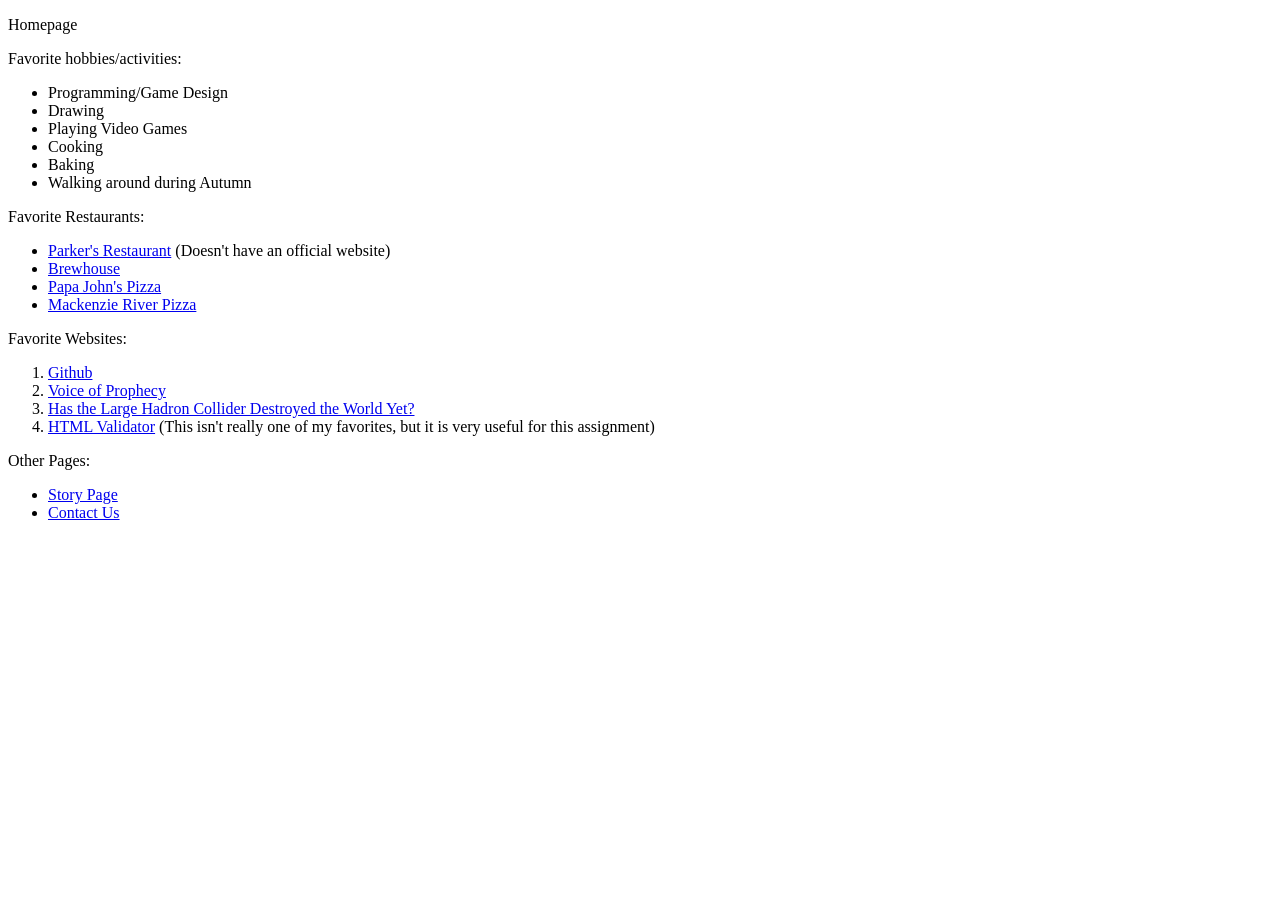
<file: Homework 5/website/index.html>
<!DOCTYPE html>
<html lang="en">
<head>

	<meta charset="utf-8">
	<title><strong>Homepage</strong></title>

</head>


<body>

	<header>
		<p>Homepage</p>
	</header>
	
	<p> Favorite hobbies/activities: </p>
	<ul>
		<li> Programming/Game Design </li>
		<li> Drawing </li>
		<li> Playing Video Games </li>
		<li> Cooking </li>
		<li> Baking </li>
		<li> Walking around during Autumn </li>
	
	</ul>
	
	
	<p> Favorite Restaurants: </p>
	<ul>
		<li> <a href="https://www.facebook.com/ParkersRestaurant/">Parker's Restaurant</a> (Doesn't have an official website) </li>
		<li> <a href="https://atthebrewhouse.com/menu">Brewhouse</a> </li>
		<li> <a href="https://locations.papajohns.com/united-states/">Papa John's Pizza</a> </li>
		<li> <a href="https://locations.mackenzieriverpizza.com/">Mackenzie River Pizza</a> </li>
	</ul>
	
	<p> Favorite Websites: </p>
	<ol>
		<li> <a href="https://github.com/">Github</a> </li>
		<li> <a href="https://www.voiceofprophecy.com/">Voice of Prophecy</a> </li>
		<li> <a href="https://hasthelargehadroncolliderdestroyedtheworldyet.com/">Has the Large Hadron Collider Destroyed the World Yet?</a> </li>
		<li> <a href="https://validator.w3.org/#validate_by_input">HTML Validator</a> (This isn't really one of my favorites, but it is very useful for this assignment)</li>
	</ol>
	
	<p> Other Pages: </p>
	<ul>
		<li> <a href="story_page.html">Story Page</a> </li>
		<li> <a href="contact_us.html">Contact Us</a> </li>
	</ul>

</body>


</html>
</file>
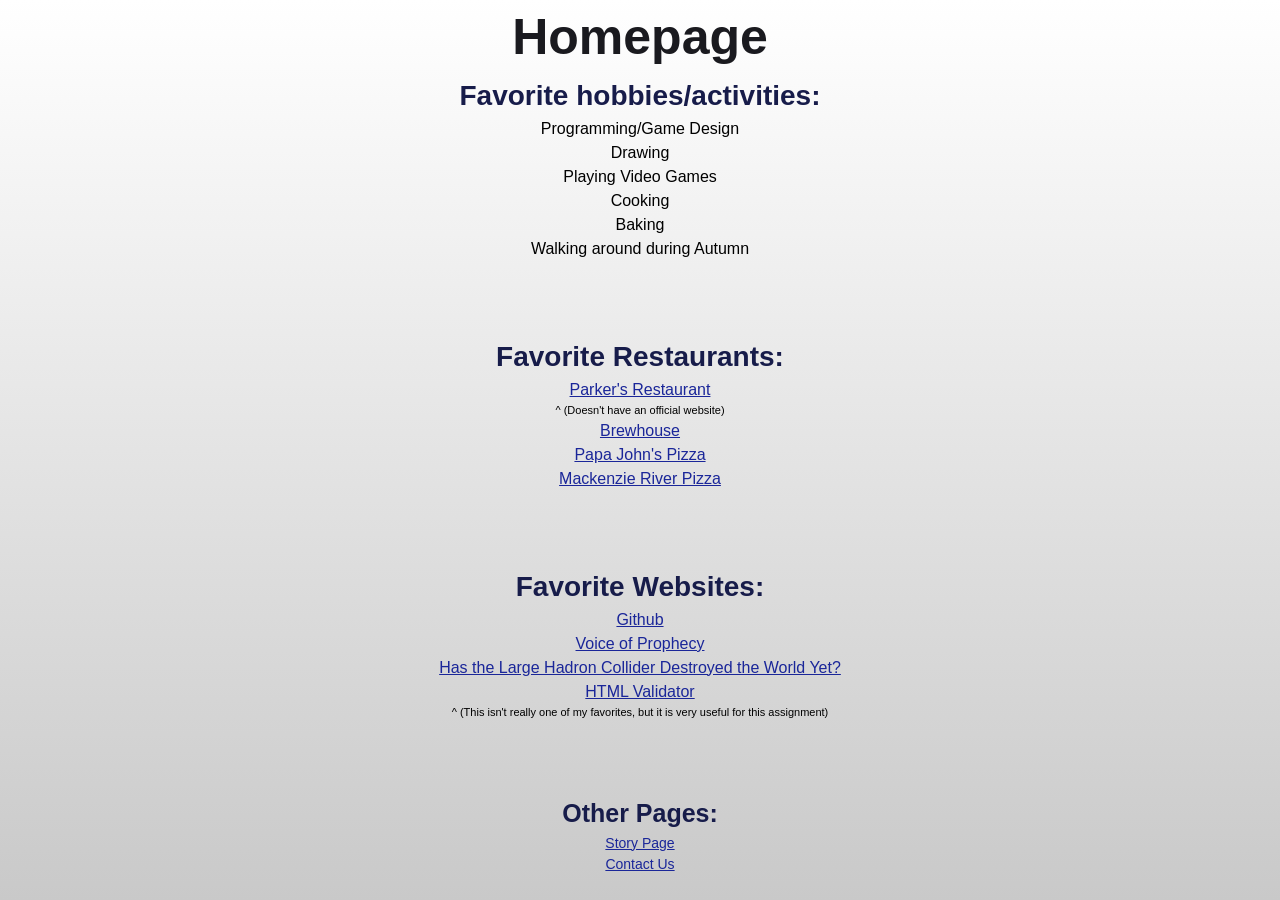
<file: Homework 6/website_css_edition/index.html>
<!DOCTYPE html>
<html lang="en">

<head>
	<meta charset="utf-8">
	<title><strong>Homepage</strong></title>
	<link href="css/reset.css" rel="stylesheet">
	<link href="css/default.css" rel="stylesheet"> </head>
<style>
body {
	p {
		color: #171c4a;
		font-size: 24px;
		font-weight: bold;
	}
}
</style>

<body>
	<header>
		<p style="color: #1a1a1f; font-size: 50px; font-weight: bold;">Homepage</p>
	</header>
	<div class="list">
		<p class="list-title"> Favorite hobbies/activities: </p>
		<ul>
			<li> Programming/Game Design </li>
			<li> Drawing </li>
			<li> Playing Video Games </li>
			<li> Cooking </li>
			<li> Baking </li>
			<li> Walking around during Autumn </li>
		</ul>
	</div>
	<div class="list">
		<p class="list-title"> Favorite Restaurants: </p>
		<ul>
			<li> <a href="https://www.facebook.com/ParkersRestaurant/">Parker's Restaurant</a>
				<div id="list_comment_two"> ^ (Doesn't have an official website) </div>
			</li>
			<li> <a href="https://atthebrewhouse.com/menu">Brewhouse</a> </li>
			<li> <a href="https://locations.papajohns.com/united-states/">Papa John's Pizza</a> </li>
			<li> <a href="https://locations.mackenzieriverpizza.com/">Mackenzie River Pizza</a> </li>
		</ul>
	</div>
	<div class="list">
		<p class="list-title"> Favorite Websites: </p>
		<ol>
			<li> <a href="https://github.com/">Github</a> </li>
			<li> <a href="https://www.voiceofprophecy.com/">Voice of Prophecy</a> </li>
			<li> <a href="https://hasthelargehadroncolliderdestroyedtheworldyet.com/">Has the Large Hadron Collider Destroyed the World Yet?</a> </li>
			<li> <a href="https://validator.w3.org/#validate_by_input">HTML Validator</a>
				<div id="list_comment_two"> ^ (This isn't really one of my favorites, but it is very useful for this assignment) </div>
			</li>
		</ol>
	</div>
	<p id="other_pages_title"> Other Pages: </p>
	<ul id="other_pages_list">
		<li> <a href="story_page.html">Story Page</a> </li>
		<li> <a href="contact_us.html">Contact Us</a> </li>
	</ul>
</body>

</html>
</file>
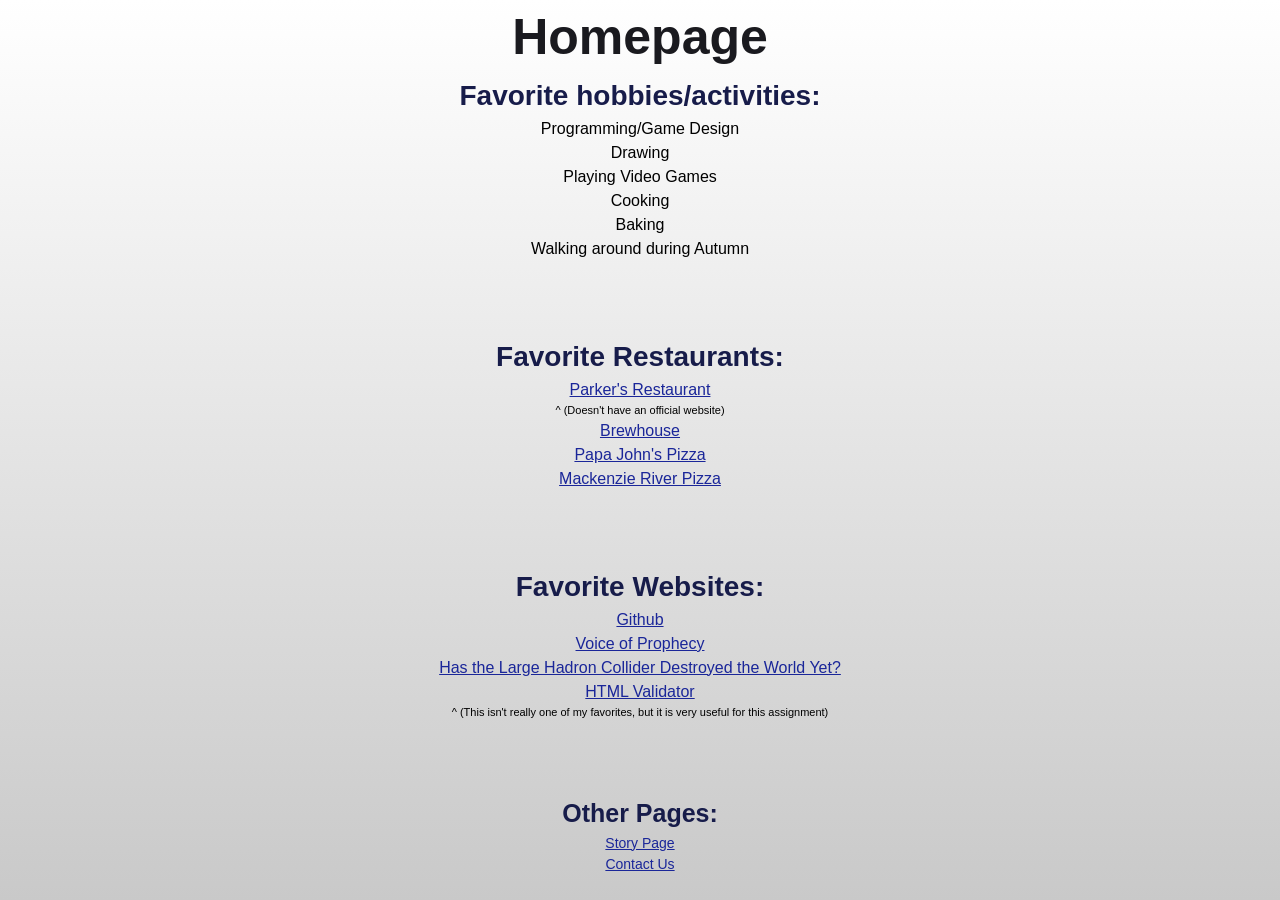
<file: Homework 7/website_javascript_edition/index.html>
<!DOCTYPE html>
<html lang="en">

<head>
	<meta charset="utf-8">
	<title><strong>Homepage</strong></title>
	<link href="css/reset.css" rel="stylesheet">
	<link href="css/default.css" rel="stylesheet"> 
</head>
<style>
body {
	p {
		color: #171c4a;
		font-size: 24px;
		font-weight: bold;
	}
}
</style>

<body>
	<header>
		<p style="color: #1a1a1f; font-size: 50px; font-weight: bold;">Homepage</p>
	</header>
	<div class="list">
		<p class="list-title"> Favorite hobbies/activities: </p>
		<ul>
			<li> Programming/Game Design </li>
			<li> Drawing </li>
			<li> Playing Video Games </li>
			<li> Cooking </li>
			<li> Baking </li>
			<li> Walking around during Autumn </li>
		</ul>
	</div>
	<div class="list">
		<p class="list-title"> Favorite Restaurants: </p>
		<ul>
			<li> <a href="https://www.facebook.com/ParkersRestaurant/">Parker's Restaurant</a>
				<div id="list_comment_two"> ^ (Doesn't have an official website) </div>
			</li>
			<li> <a href="https://atthebrewhouse.com/menu">Brewhouse</a> </li>
			<li> <a href="https://locations.papajohns.com/united-states/">Papa John's Pizza</a> </li>
			<li> <a href="https://locations.mackenzieriverpizza.com/">Mackenzie River Pizza</a> </li>
		</ul>
	</div>
	<div class="list">
		<p class="list-title"> Favorite Websites: </p>
		<ol>
			<li> <a href="https://github.com/">Github</a> </li>
			<li> <a href="https://www.voiceofprophecy.com/">Voice of Prophecy</a> </li>
			<li> <a href="https://hasthelargehadroncolliderdestroyedtheworldyet.com/">Has the Large Hadron Collider Destroyed the World Yet?</a> </li>
			<li> <a href="https://validator.w3.org/#validate_by_input">HTML Validator</a>
				<div id="list_comment_two"> ^ (This isn't really one of my favorites, but it is very useful for this assignment) </div>
			</li>
		</ol>
	</div>
	<p id="other_pages_title"> Other Pages: </p>
	<ul id="other_pages_list">
		<li> <a href="story_page.html">Story Page</a> </li>
		<li> <a href="contact_us.html">Contact Us</a> </li>
	</ul>
</body>

</html>
</file>
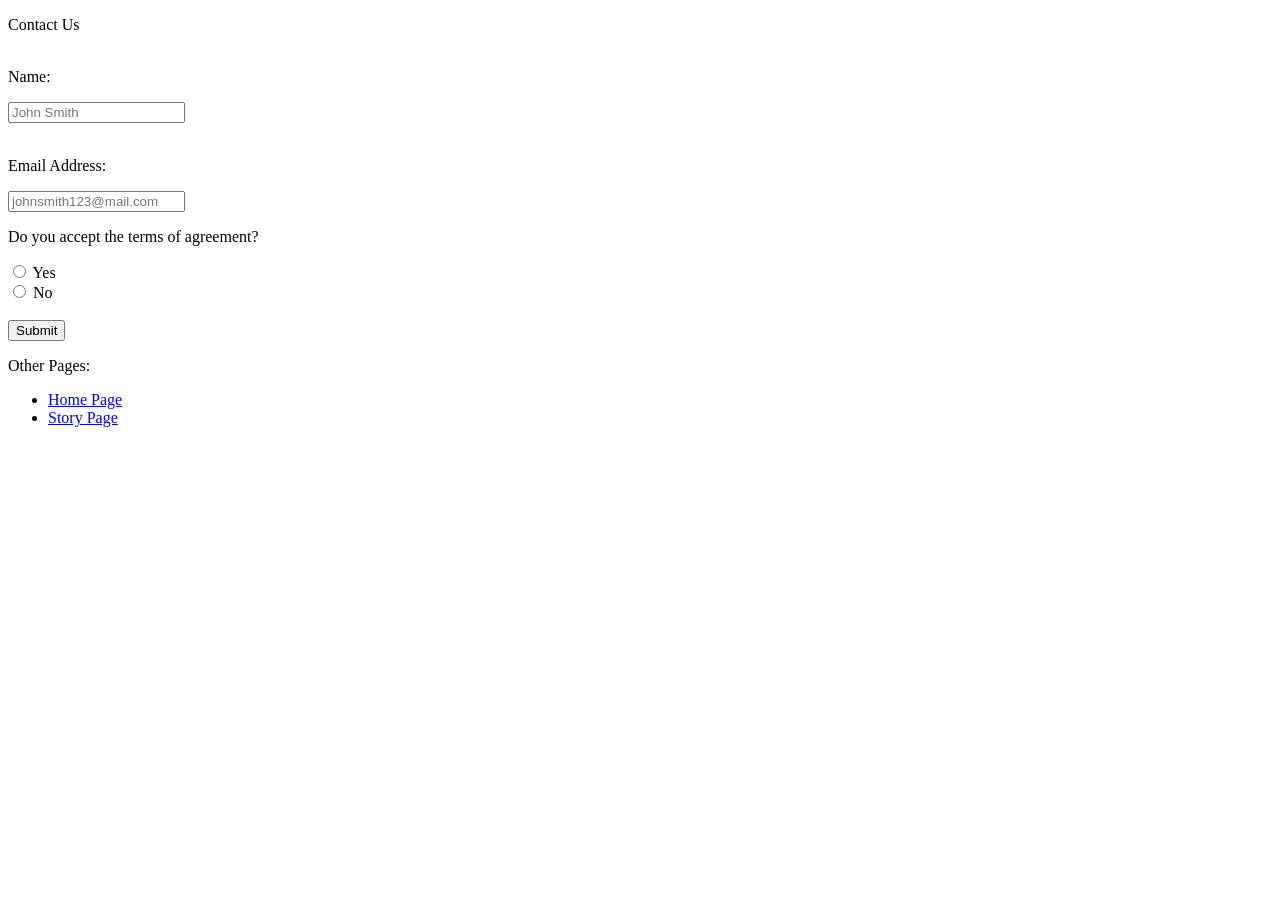
<file: Homework 5/website/contact_us.html>
<!DOCTYPE html>
<html lang="en">
<head>

	<meta charset="utf-8">
	<title><strong>Contact Us</strong></title>

</head>


<body>

	<header>
		<p>Contact Us</p>
	</header>
	
	<form action="/submit" method="post">

		<p><br>Name:</p>
		<input type="text" name="name_input" placeholder="John Smith" required>
		
		<p><br>Email Address:</p>
		<input type="text" name="email_input" placeholder="johnsmith123@mail.com" required>

		<p><label class="separator">Do you accept the terms of agreement?</label></p>

		<div>
			<div>
				<input type="radio" id="terms_yes" name="terms" value="Yes">
				<label for="terms_yes">Yes</label>
			</div>
			<div class="checkbox_item">
				<input type="radio" id="terms_no" name="terms" value="No">
				<label for="terms_no">No</label>
			</div>
		</div>
		
		<br>
		<input type="submit" class="submit" value="Submit">
	</form>
	
	
	<p> Other Pages: </p>
	<ul>
		<li> <a href="index.html">Home Page</a> </li>
		<li> <a href="story_page.html">Story Page</a> </li>
	</ul>

</body>


</html>
</file>
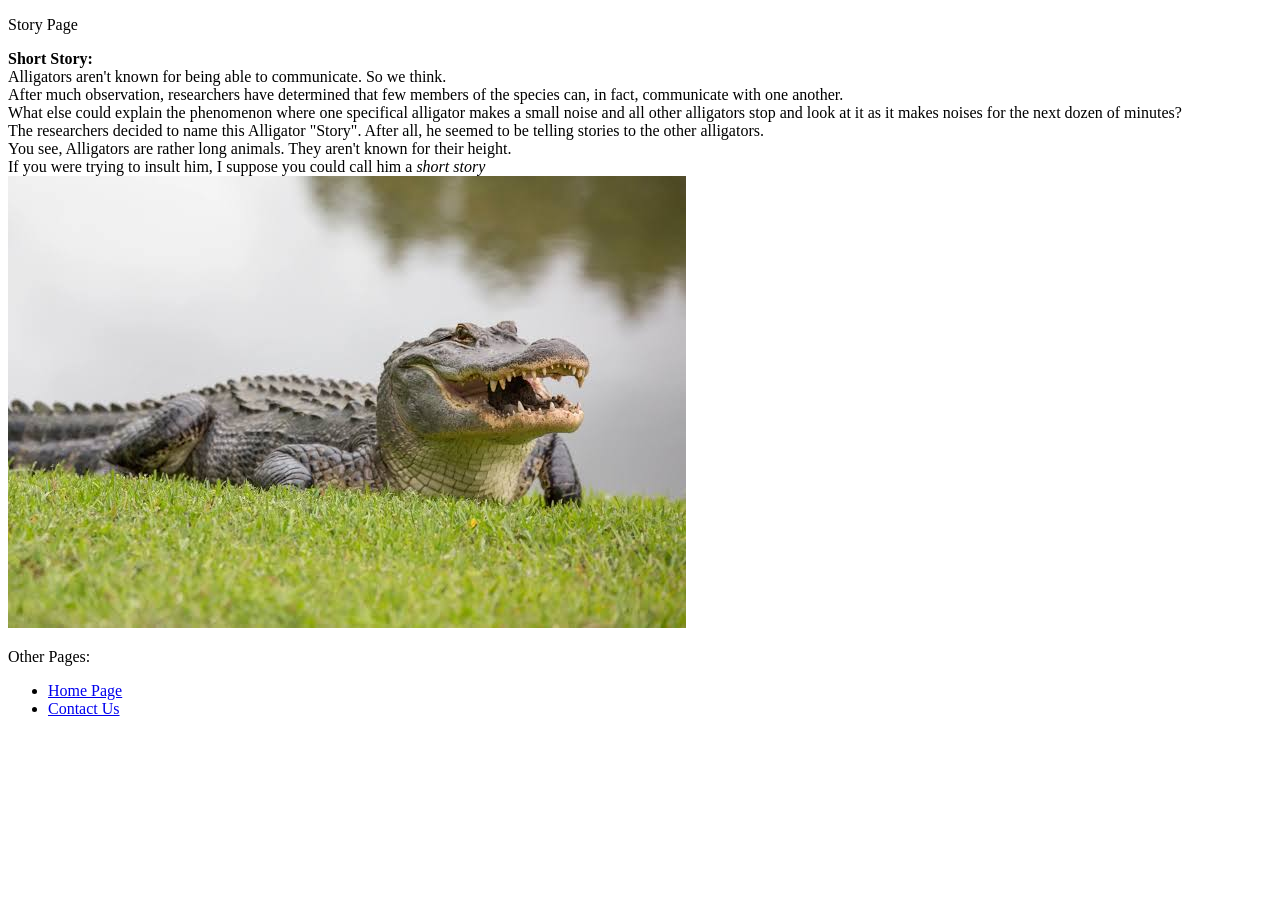
<file: Homework 5/website/story_page.html>
<!DOCTYPE html>
<html lang="en">
<head>

	<meta charset="utf-8">
	<title><strong>Story Page</strong></title>

</head>


<body>

	<header>
		<p>Story Page</p>
	</header>
	
	<p> <strong> Short Story: </strong>
	<br>Alligators aren't known for being able to communicate. So we think. 
	<br>After much observation, researchers have determined that few members of the species can, in fact, communicate with one another. 
	<br>What else could explain the phenomenon where one specifical alligator makes a small noise and all other alligators stop and look at it as it makes noises for the next dozen of minutes?
	<br>The researchers decided to name this Alligator "Story". After all, he seemed to be telling stories to the other alligators.
	<br>You see, Alligators are rather long animals. They aren't known for their height.
	<br>If you were trying to insult him, I suppose you could call him a <em>short story</em>
	<br>
	<img src="gator.jpg" alt="GATOR">

	</p>
	
	<p> Other Pages: </p>
	<ul>
		<li> <a href="index.html">Home Page</a> </li>
		<li> <a href="contact_us.html">Contact Us</a> </li>
	</ul>

</body>

</html>
</file>
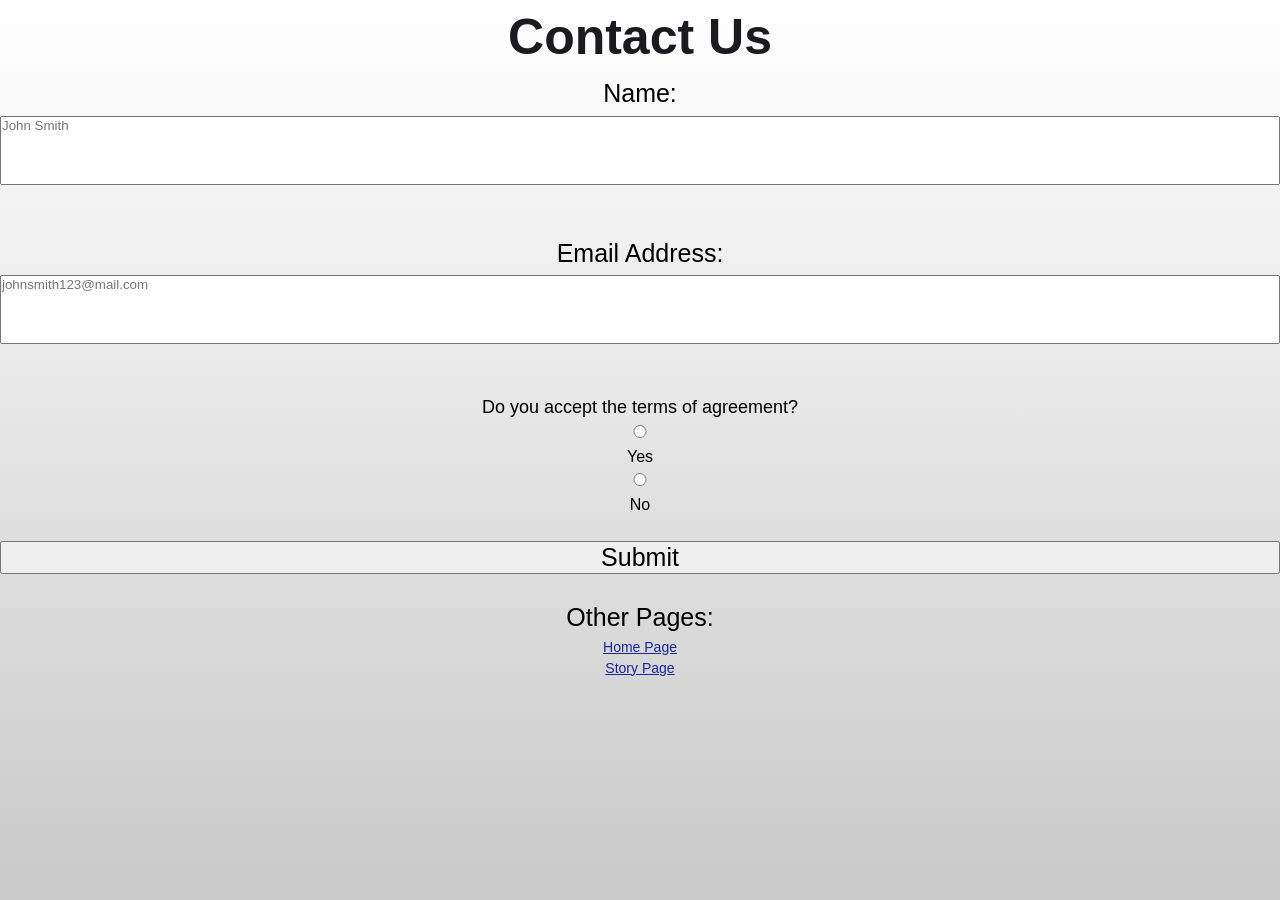
<file: Homework 6/website_css_edition/contact_us.html>
<!DOCTYPE html>
<html lang="en">

<head>
	<meta charset="utf-8">
	<title><strong>Contact Us</strong></title>
	<link href="css/reset.css" rel="stylesheet">
	<link href="css/default.css" rel="stylesheet"> </head>

<body>
	<header>
		<p style="color: #1a1a1f; font-size: 50px; font-weight: bold;">Contact Us</p>
	</header>
	<form action="/submit" method="post">
		<p class="form_title">Name:</p>
		<input type="text" name="name_input" placeholder="John Smith" required class="padded_input">
		<p class="form_title">Email Address:</p>
		<input type="text" name="email_input" placeholder="johnsmith123@mail.com" required class="padded_input">
		<p class="form_title_long">
			<label class="separator">Do you accept the terms of agreement?</label>
		</p>
		<div>
			<div class="form_list_text">
				<input type="radio" id="terms_yes" name="terms" value="Yes">
				<label for="terms_yes">Yes</label>
			</div>
			<div class="form_list_text">
				<input type="radio" id="terms_no" name="terms" value="No">
				<label for="terms_no">No</label>
			</div>
		</div>
		<br>
		<input type="submit" class="submit" value="Submit"> </form>
	<p id="other_pages_title"> Other Pages: </p>
	<ul id="other_pages_list">
		<li> <a href="index.html">Home Page</a> </li>
		<li> <a href="story_page.html">Story Page</a> </li>
	</ul>
</body>

</html>
</file>
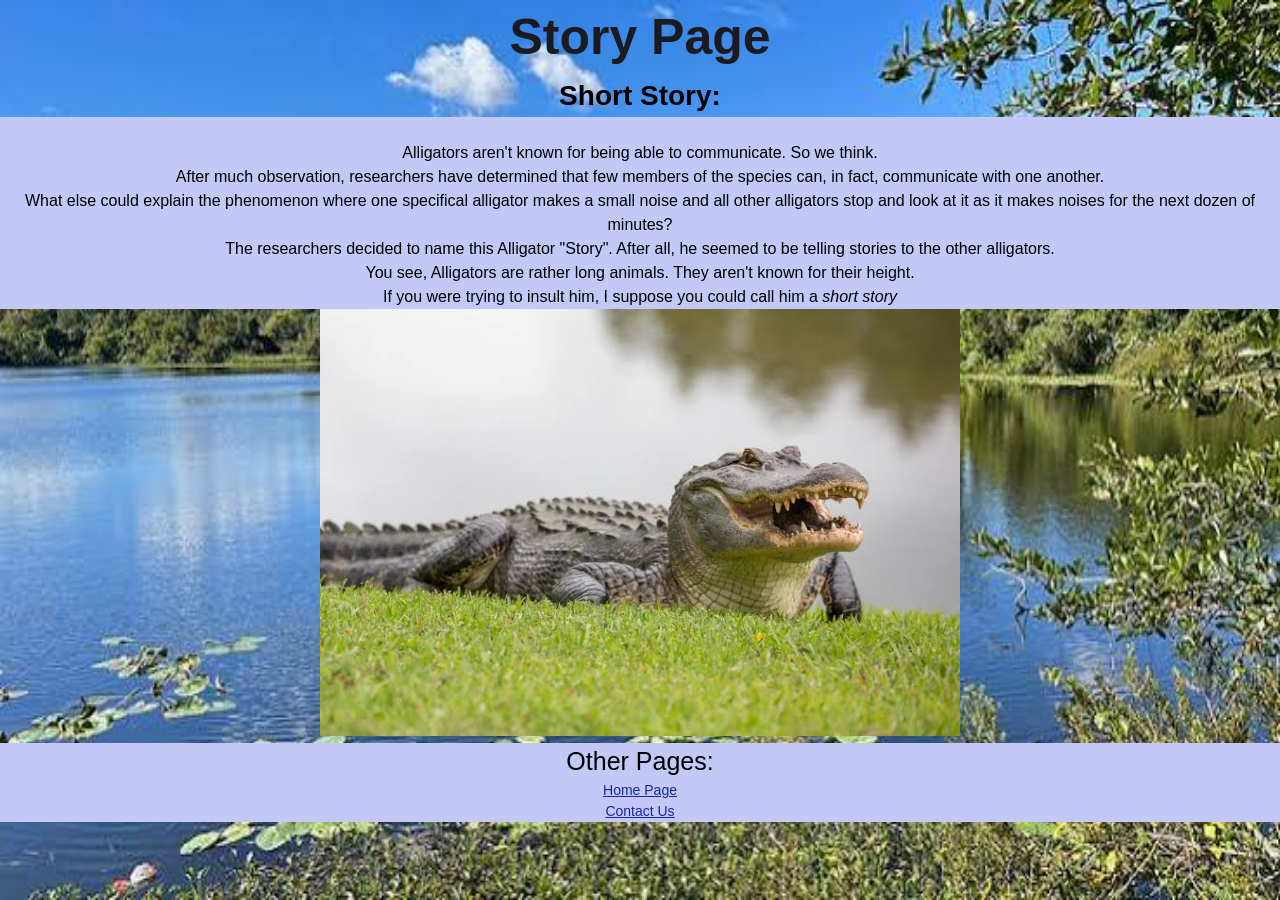
<file: Homework 6/website_css_edition/story_page.html>
<!DOCTYPE html>
<html lang="en">

<head>
	<meta charset="utf-8">
	<title><strong>Story Page</strong></title>
	<link href="css/reset.css" rel="stylesheet">
	<link href="css/default.css" rel="stylesheet"> </head>
<style>
html {
	background-image: url("lake.jpg");
	background-repeat: no-repeat;
	background-size: 100% 100%;
}
</style>

<body>
	<header>
		<p style="color: #1a1a1f; font-size: 50px; font-weight: bold;">Story Page</p>
	</header>
	<p>
		<div class="story_title"> Short Story: </div>
		<div class="story_body">
			<div class="background_needed">
				<br>Alligators aren't known for being able to communicate. So we think.
				<br>After much observation, researchers have determined that few members of the species can, in fact, communicate with one another.
				<br>What else could explain the phenomenon where one specifical alligator makes a small noise and all other alligators stop and look at it as it makes noises for the next dozen of minutes?
				<br>The researchers decided to name this Alligator "Story". After all, he seemed to be telling stories to the other alligators.
				<br>You see, Alligators are rather long animals. They aren't known for their height.
				<br>If you were trying to insult him, I suppose you could call him a <em>short story</em>
				<br> </div> <img src="gator.jpg" alt="GATOR" class="gator_image"> </div>
	</p>
	<div class="background_needed">
		<p id="other_pages_title"> Other Pages: </p>
		<ul id="other_pages_list">
			<li> <a href="index.html">Home Page</a> </li>
			<li> <a href="contact_us.html">Contact Us</a> </li>
		</ul>
	</div>
</body>

</html>
</file>
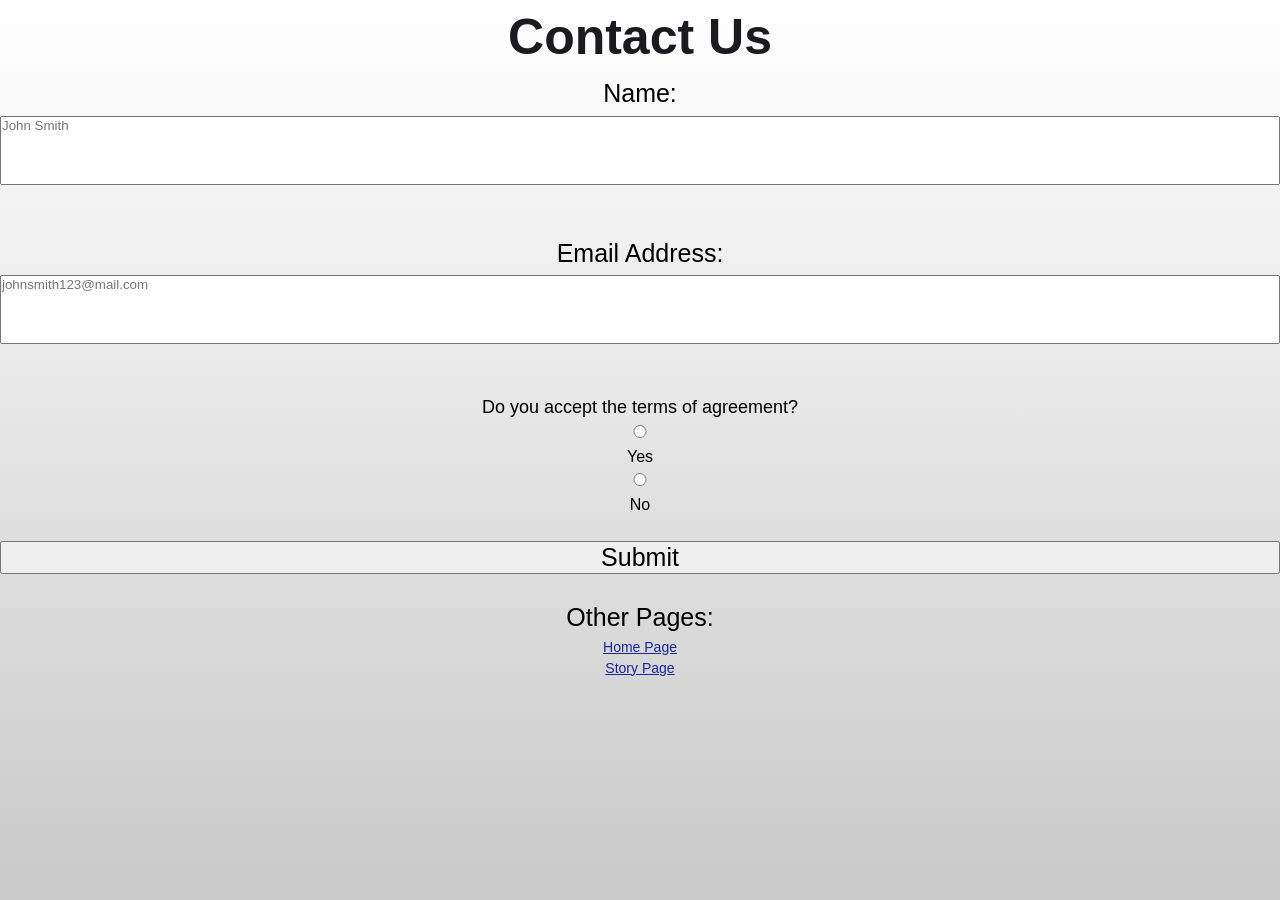
<file: Homework 7/website_javascript_edition/contact_us.html>
<!DOCTYPE html>
<html lang="en">

<head>
	<meta charset="utf-8">
	<title><strong>Contact Us</strong></title>
	<link href="css/reset.css" rel="stylesheet">
	<link href="css/default.css" rel="stylesheet"> 
	<script>
	
		function validateForm() {
			var name = document.getElementById("name_input").value;
			if (name == "") {
				document.getElementById("name_input").style.backgroundColor = "red"
				document.getElementById("required_name").innerHTML = "(Required)"
				
				alert("You must enter a name");
				return false;
			}
			document.getElementById("name_input").style.backgroundColor = "white"
			
			var email = document.getElementById("email_input").value;
			if (email == "") {
				document.getElementById("email_input").style.backgroundColor = "red"
				document.getElementById("required_email").innerHTML = "(Required)"
				
				alert("You must enter an email");
				return false;
			}
			document.getElementById("email_input").style.backgroundColor = "white"
			
			var radioAgree = document.getElementById("terms_yes");
			if (!radioAgree.checked) {
				document.getElementById("required_terms").innerHTML = "(Required)"
				alert("You must agree to the terms and conditions");
				return false;
			}
			
			
			
			return true;
		} 
		
	
	</script>
	
</head>

<body>
	<header>
		<p style="color: #1a1a1f; font-size: 50px; font-weight: bold;">Contact Us</p>
	</header>
	<form name="contactForm" action="/submit" method="post">
		<p class="form_title">Name: <span id="required_name"> </span> </p>
		<input type="text" name="name_input" id="name_input" placeholder="John Smith" class="padded_input" required>
		<p class="form_title">Email Address: <span id="required_email"> </span> </p>
		<input type="text" name="email_input" id="email_input" placeholder="johnsmith123@mail.com" class="padded_input" required>
		<p class="form_title_long">
			<label class="separator">Do you accept the terms of agreement?</label>
		</p>
		<div>
			<div class="form_list_text">
				<input type="radio" id="terms_yes" name="terms" value="Yes">
				<label for="terms_yes">Yes</label> <span id="required_terms"> </span>
			</div>
			<div class="form_list_text">
				<input type="radio" id="terms_no" name="terms" value="No">
				<label for="terms_no">No</label>
			</div>
		</div>
		<br>
		<input type="button" class="submit" value="Submit" onclick="return validateForm()"> </form>
	<p id="other_pages_title"> Other Pages: </p>
	<ul id="other_pages_list">
		<li> <a href="index.html">Home Page</a> </li>
		<li> <a href="story_page.html">Story Page</a> </li>
	</ul>
</body>

</html>
</file>
<file: Homework 6/website_css_edition/css/default.css>
@charset "utf-8";

/* [base64]
	General
   [base64] */

/* Background color */
html {
	background: linear-gradient(to bottom, rgb(255, 255, 255), rgb(201, 201, 201));
	background-attachment: fixed;
}

/* Purple external links */
a.external {
	color: rgb(153, 125, 255);
}

/* Link decor */
a {
    text-decoration: underline;
    color: rgb(26, 38, 153);
}

/* Header */
header {
	text-align: center;
}

p.list-title {
	font-size: 28px;
}

div.list {
	text-align: center;
	padding-bottom: 75px;
}

.padded_input {
	padding-bottom: 50px;
	margin-bottom: 50px;
}
	

.story_title {
	font-size: 28px;
	text-align: center;
	font-weight: bold;
}

.story_body {
	text-align: center;
}

.background_needed {
	background-color: #c3c8f7;
}

.submit {
	font-size: 25px;
	margin-bottom: 25px;
}

.gator_image {
	max-width: 50%;
	max-height: 50%;
}

#other_pages_title {
	text-align: center;
	font-size: 25px;
}

#other_pages_list {
	text-align: center;
	font-size: 14px;
}
	
.form_title {
	text-align: center;
	font-size: 25px;
}
	
.form_title_long {
	text-align: center;
	font-size: 18px;
}

.form_list {
	text-align: center;
	font-size: 14px;
}

.form_list_text {
	text-align: center;
	font-size: 16px;
}

/* This is bad practice btw*/
#list_comment_one {
	font-size: 11px;
}

#list_comment_two {
	font-size: 11px;
}
</file>
<file: Homework 7/website_javascript_edition/css/default.css>
@charset "utf-8";

/* [base64]
	General
   [base64] */

/* Background color */
html {
	background: linear-gradient(to bottom, rgb(255, 255, 255), rgb(201, 201, 201));
	background-attachment: fixed;
}

/* Purple external links */
a.external {
	color: rgb(153, 125, 255);
}

/* Link decor */
a {
    text-decoration: underline;
    color: rgb(26, 38, 153);
}

/* Header */
header {
	text-align: center;
}

p.list-title {
	font-size: 28px;
}

div.list {
	text-align: center;
	padding-bottom: 75px;
}

.padded_input {
	padding-bottom: 50px;
	margin-bottom: 50px;
}
	

.story_title {
	font-size: 28px;
	text-align: center;
	font-weight: bold;
}

.story_body {
	text-align: center;
}

.background_needed {
	background-color: #c3c8f7;
}

.submit {
	font-size: 25px;
	margin-bottom: 25px;
}

.gator_image {
	max-width: 50%;
	max-height: 50%;
}

#other_pages_title {
	text-align: center;
	font-size: 25px;
}

#other_pages_list {
	text-align: center;
	font-size: 14px;
}
	
.form_title {
	text-align: center;
	font-size: 25px;
}
	
.form_title_long {
	text-align: center;
	font-size: 18px;
}

.form_list {
	text-align: center;
	font-size: 14px;
}

.form_list_text {
	text-align: center;
	font-size: 16px;
}

/* This is bad practice btw*/
#list_comment_one {
	font-size: 11px;
}

#list_comment_two {
	font-size: 11px;
}
</file>
